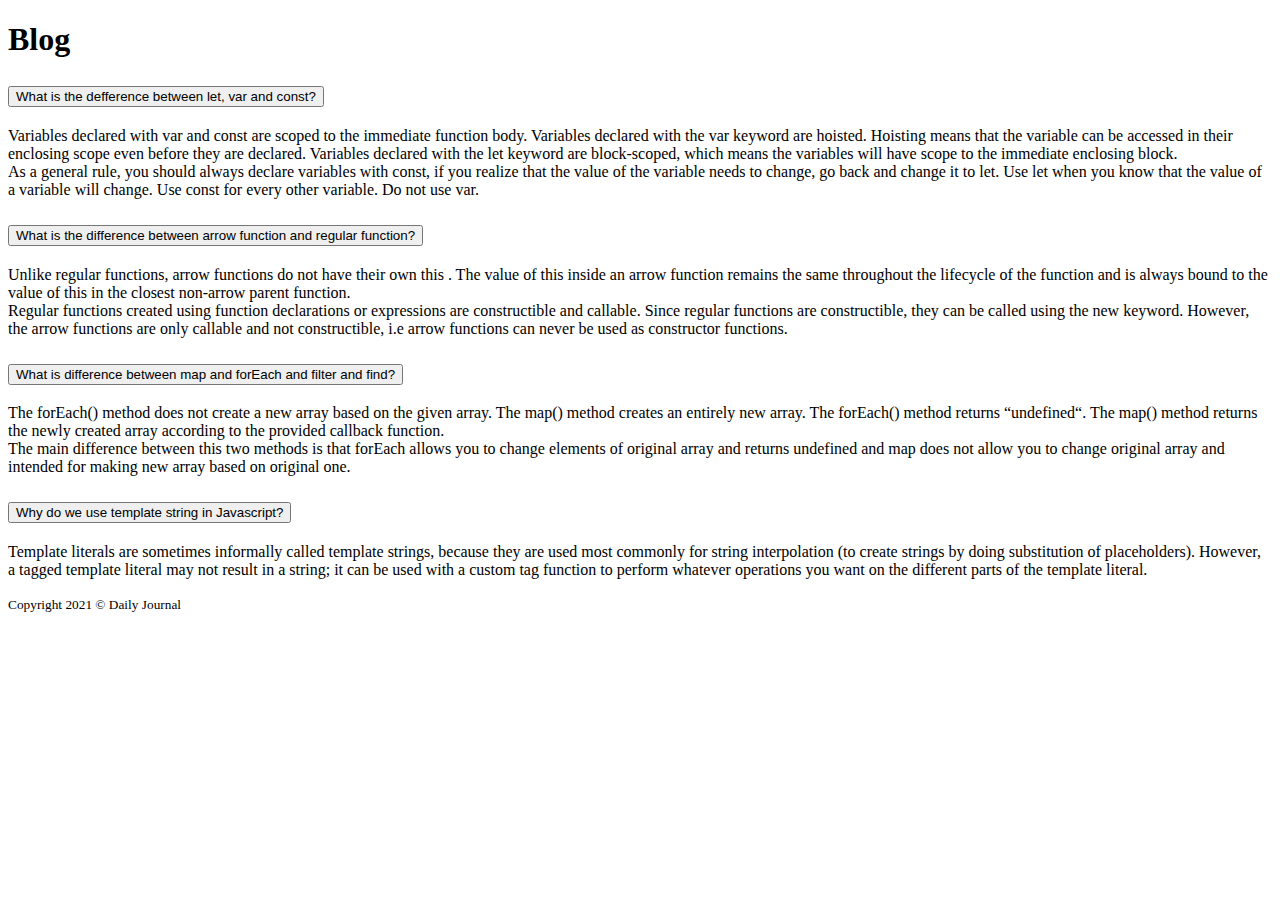
<file: blog.html>
<!DOCTYPE html>
<html lang="en">

<head>
    <meta charset="UTF-8">
    <meta http-equiv="X-UA-Compatible" content="IE=edge">
    <meta name="viewport" content="width=device-width, initial-scale=1.0">
    <title>Blog</title>
    <!-- Bootstrap CSS -->
    <link href="https://cdn.jsdelivr.net/npm/bootstrap@5.2.0/dist/css/bootstrap.min.css" rel="stylesheet"
        integrity="sha384-gH2yIJqKdNHPEq0n4Mqa/HGKIhSkIHeL5AyhkYV8i59U5AR6csBvApHHNl/vI1Bx" crossorigin="anonymous">
</head>

<body>
    <header>
        <h1 class="text-center">Blog</h1>
    </header>
    <main>
        <div class="accordion" id="accordionExample">
            <div class="accordion-item">
                <h2 class="accordion-header" id="headingOne">
                    <button class="accordion-button" type="button" data-bs-toggle="collapse"
                        data-bs-target="#collapseOne" aria-expanded="true" aria-controls="collapseOne">
                        What is the defference between let, var and const?
                    </button>
                </h2>
                <div id="collapseOne" class="accordion-collapse collapse show" aria-labelledby="headingOne"
                    data-bs-parent="#accordionExample">
                    <div class="accordion-body">
                        Variables declared with var and const are scoped to the immediate function body.
                        Variables declared with the var keyword are hoisted. Hoisting means that the variable can be
                        accessed in their enclosing scope even before they are declared.
                        Variables declared with the let keyword are block-scoped, which means the variables will have
                        scope to the immediate enclosing block. <br>
                        As a general rule, you should always declare variables with const, if you realize that the value
                        of the variable needs to change, go back and change it to let. Use let when you know that the
                        value of a variable will change. Use const for every other variable. Do not use var.
                    </div>
                </div>
            </div>
            <div class="accordion-item">
                <h2 class="accordion-header" id="headingTwo">
                    <button class="accordion-button collapsed" type="button" data-bs-toggle="collapse"
                        data-bs-target="#collapseTwo" aria-expanded="false" aria-controls="collapseTwo">
                        What is the difference between arrow function and regular function?
                    </button>
                </h2>
                <div id="collapseTwo" class="accordion-collapse collapse" aria-labelledby="headingTwo"
                    data-bs-parent="#accordionExample">
                    <div class="accordion-body">Unlike regular functions, arrow functions do not have their own this .
                        The value of this inside an arrow function remains the same throughout the lifecycle of the
                        function and is always bound to the value of this in the closest non-arrow parent function. <br>
                        Regular functions created using function declarations or expressions are constructible and
                        callable. Since regular functions are constructible, they can be called using the new keyword.
                        However, the arrow functions are only callable and not constructible, i.e arrow functions can
                        never be used as constructor functions.

                    </div>
                </div>
            </div>
            <div class="accordion-item">
                <h2 class="accordion-header" id="headingThree">
                    <button class="accordion-button collapsed" type="button" data-bs-toggle="collapse"
                        data-bs-target="#collapseThree" aria-expanded="false" aria-controls="collapseThree">
                        What is difference between map and forEach and filter and find?

                    </button>
                </h2>
                <div id="collapseThree" class="accordion-collapse collapse" aria-labelledby="headingThree"
                    data-bs-parent="#accordionExample">
                    <div class="accordion-body">
                        The forEach() method does not create a new array based on the given array. The map() method
                        creates an entirely new array. The forEach() method returns “undefined“. The map() method
                        returns the newly created array according to the provided callback function. <br>
                        The main difference between this two methods is that forEach allows you to change elements of
                        original array and returns undefined and map does not allow you to change original array and
                        intended for making new array based on original one.
                    </div>
                </div>
            </div>
            <div class="accordion-item">
                <h2 class="accordion-header" id="headingThree">
                    <button class="accordion-button collapsed" type="button" data-bs-toggle="collapse"
                        data-bs-target="#collapseFour" aria-expanded="false" aria-controls="collapseFour">
                        Why do we use template string in Javascript?
                    </button>
                </h2>
                <div id="collapseFour" class="accordion-collapse collapse" aria-labelledby="headingThree"
                    data-bs-parent="#accordionExample">
                    <div class="accordion-body">Template literals are sometimes informally called template strings,
                        because they are used most commonly for string interpolation (to create strings by doing
                        substitution of placeholders). However, a tagged template literal may not result in a string; it
                        can be used with a custom tag function to perform whatever operations you want on the different
                        parts of the template literal.</div>
                </div>
            </div>
        </div>
    </main>
    <!------------------------------------------------------ footer -->
    <footer class="text-center bg-black text-white">
        <p class="p-4"><small>Copyright 2021 © Daily Journal</small></p>
    </footer>
    <!-- Bootstrap JavaScript -->
    <script src="https://cdn.jsdelivr.net/npm/bootstrap@5.2.0/dist/js/bootstrap.bundle.min.js"
        integrity="sha384-A3rJD856KowSb7dwlZdYEkO39Gagi7vIsF0jrRAoQmDKKtQBHUuLZ9AsSv4jD4Xa"
        crossorigin="anonymous"></script>
</body>

</html>
</file>
